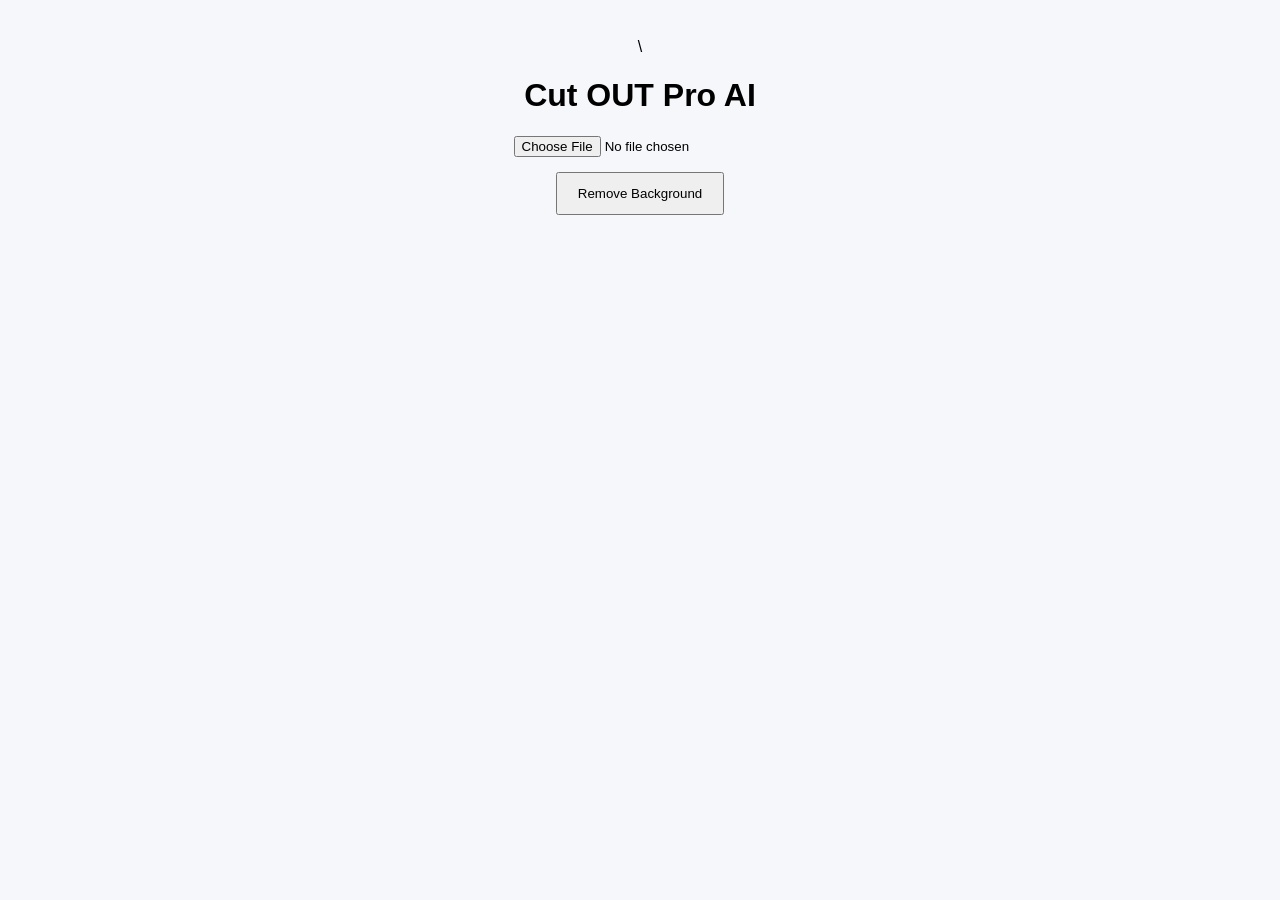
<file: index.html>
\<!DOCTYPE html>
<html>
<head>
<meta charset="UTF-8">
<meta name="viewport" content="width=device-width, initial-scale=1.0">
<title>Cut OUT Pro AI</title>

<style>
body{
font-family:Arial,sans-serif;
text-align:center;
padding:30px;
background:#f5f7fa;
}

button{
padding:12px 20px;
cursor:pointer;
margin-top:15px;
}

img{
max-width:300px;
margin-top:20px;
}
</style>
</head>
<body>

<h1>Cut OUT Pro AI</h1>

<input type="file" id="imageInput">

<br>

<button onclick="removeBg()">
Remove Background
</button>

<div id="result"></div>

<script>

async function removeBg(){

const file =
document.getElementById("imageInput").files[0];

if(!file){
alert("Select an image first");
return;
}

const formData = new FormData();
formData.append("image_file", file);

const response = await fetch(
"https://api.remove.bg/v1.0/removebg",
{
method:"POST",
headers:{
"X-Api-Key":"6VJkZFxTf12e835XJfZeZZgt"
},
body:formData
});

if(response.ok){

const blob = await response.blob();

const url =
URL.createObjectURL(blob);

document.getElementById("result")
.innerHTML =
`
<h3>Background Removed</h3>
<img src="${url}">
<br><br>
<a href="${url}" download="cutout.png">
Download Image
</a>
`;

}else{

alert("Error removing background");

}

}

</script>

</body>
</html>
</file>
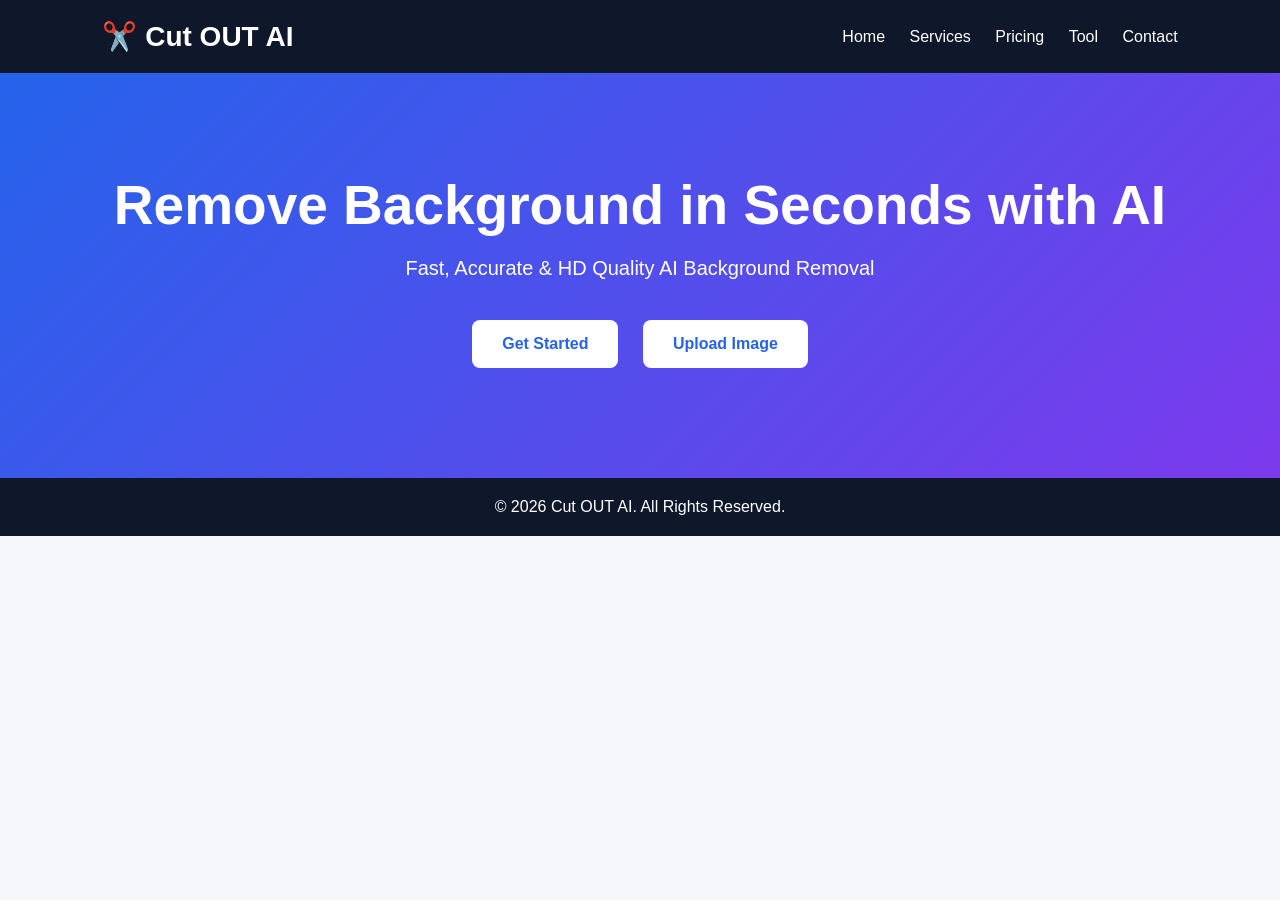
<file: frontend/index.html>
<!DOCTYPE html>
<html lang="en">
<head>
<meta charset="UTF-8">
<meta name="viewport" content="width=device-width, initial-scale=1.0">
<title>Cut OUT AI</title>

<style>
*{
margin:0;
padding:0;
box-sizing:border-box;
font-family:Arial,sans-serif;
}

body{
background:#f5f7fa;
color:#333;
}

header{
background:#0f172a;
color:white;
padding:20px 8%;
display:flex;
justify-content:space-between;
align-items:center;
}

.logo{
font-size:28px;
font-weight:bold;
}

nav a{
color:white;
text-decoration:none;
margin-left:20px;
cursor:pointer;
}

nav a:hover{
text-decoration:underline;
}

.hero{
padding:100px 8%;
text-align:center;
background:linear-gradient(135deg,#2563eb,#7c3aed);
color:white;
}

.hero h1{
font-size:55px;
margin-bottom:20px;
}

.hero p{
font-size:20px;
margin-bottom:30px;
}

.btn{
display:inline-block;
padding:15px 30px;
background:white;
color:#2563eb;
text-decoration:none;
border-radius:8px;
font-weight:bold;
margin:10px;
cursor:pointer;
border:none;
font-size:16px;
transition:all 0.3s ease;
}

.btn:hover{
transform:translateY(-3px);
box-shadow:0 5px 15px rgba(0,0,0,0.2);
}

.features{
padding:80px 8%;
text-align:center;
}

.features h2{
margin-bottom:40px;
font-size:40px;
}

.grid{
display:grid;
grid-template-columns:repeat(auto-fit,minmax(250px,1fr));
gap:25px;
}

.card{
background:white;
padding:25px;
border-radius:12px;
box-shadow:0 5px 15px rgba(0,0,0,.1);
transition:transform 0.3s ease;
}

.card:hover{
transform:translateY(-5px);
}

.pricing{
padding:80px 8%;
background:#eef2ff;
text-align:center;
}

.price-card{
background:white;
padding:30px;
border-radius:12px;
margin:15px;
display:inline-block;
width:280px;
box-shadow:0 5px 15px rgba(0,0,0,.1);
transition:transform 0.3s ease;
}

.price-card:hover{
transform:translateY(-5px);
}

.contact{
padding:80px 8%;
text-align:center;
}

.contact-info{
font-size:18px;
margin:15px 0;
}

footer{
background:#0f172a;
color:white;
text-align:center;
padding:20px;
}

.section{
display:none;
}

.section.active{
display:block;
}
</style>
</head>

<body>

<header>
<div class="logo">✂️ Cut OUT AI</div>
<nav>
<a onclick="showSection('home')">Home</a>
<a onclick="showSection('services')">Services</a>
<a onclick="showSection('pricing')">Pricing</a>
<a onclick="showSection('tool')">Tool</a>
<a onclick="showSection('contact')">Contact</a>
</nav>
</header>

<!-- Home Section -->
<section class="section active" id="home">
<div class="hero">
<h1>Remove Background in Seconds with AI</h1>
<p>Fast, Accurate & HD Quality AI Background Removal</p>
<button class="btn" onclick="showSection('tool')">Get Started</button>
<button class="btn" onclick="showSection('tool')">Upload Image</button>
</div>
</section>

<!-- Services Section -->
<section class="section" id="services">
<div class="features">
<h2>Features</h2>
<div class="grid">
<div class="card">
<h3>🤖 AI Background Removal</h3>
<p>Instantly remove backgrounds with one click.</p>
</div>
<div class="card">
<h3>🖼️ HD Export</h3>
<p>Download images in high quality.</p>
</div>
<div class="card">
<h3>⚡ Fast Processing</h3>
<p>Results in seconds, no waiting.</p>
</div>
<div class="card">
<h3>✨ Professional Quality</h3>
<p>Perfect for e-commerce, marketing & more.</p>
</div>
</div>
</div>
</section>

<!-- Pricing Section -->
<section class="section" id="pricing">
<div class="pricing">
<h2>Pricing</h2>
<div class="price-card">
<h3>Free</h3>
<h1>₹0</h1>
<p>50 Images/Month</p>
<button class="btn" onclick="showSection('tool')">Try Free</button>
</div>
<div class="price-card">
<h3>Pro</h3>
<h1>₹199</h1>
<p>Unlimited Exports</p>
<button class="btn" onclick="alert('Coming Soon!')">Upgrade</button>
</div>
<div class="price-card">
<h3>Enterprise</h3>
<h1>Custom</h1>
<p>Bulk Processing</p>
<button class="btn" onclick="alert('Contact us for details')">Contact</button>
</div>
</div>
</section>

<!-- Tool Section -->
<section class="section" id="tool">
<iframe src="app.html" style="width:100%; height:100vh; border:none;"></iframe>
</section>

<!-- Contact Section -->
<section class="section" id="contact">
<div class="contact">
<h2>Contact Us</h2>
<div class="contact-info">
<p>📞 Mobile: 8509326399</p>
<p>📧 Email: support@cutoutai.com</p>
<p>🌐 Website: www.cutoutai.com</p>
</div>
</div>
</section>

<footer>
© 2026 Cut OUT AI. All Rights Reserved.
</footer>

<script>
function showSection(sectionId) {
    // Hide all sections
    const sections = document.querySelectorAll('.section');
    sections.forEach(section => section.classList.remove('active'));
    
    // Show selected section
    document.getElementById(sectionId).classList.add('active');
    
    // Scroll to top
    window.scrollTo(0, 0);
}
</script>

</body>
</html>
</file>
